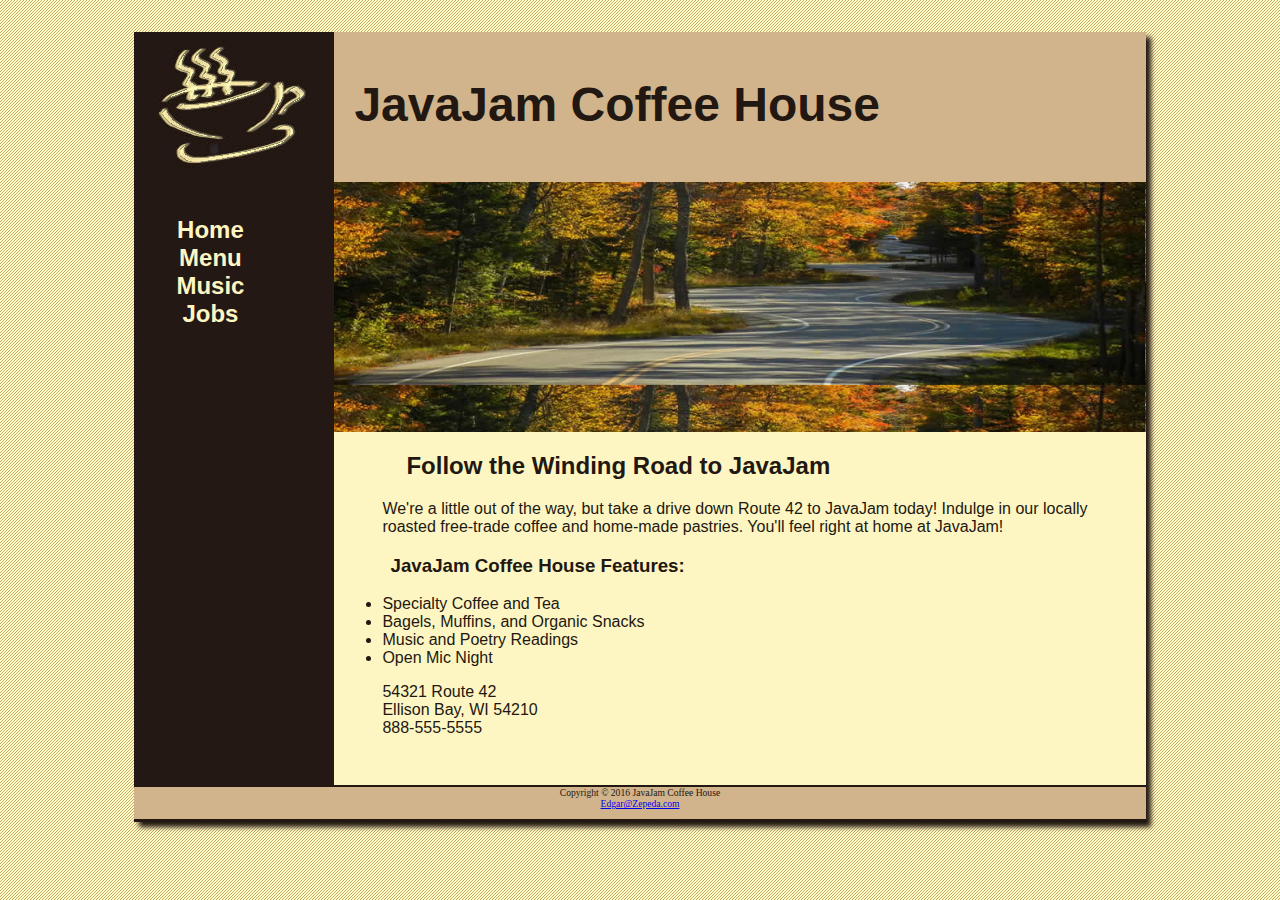
<file: index.html>
<!--JavaJam6-->
<!--Edgar Zepeda-->
<!DOCTYPE html>
<html lang="en">
<head>
<!--Name of the title-->
<title>JavaJam Coffee House</title>
<meta charset="utf-8">
<!--It gets the CSS information-->
<link href="javajam.css" rel="stylesheet" type="text/css">
<!--[If 1t IE 9]>
<script src="http://html5shim.google.com/svn/trunk/html5.js">
</script>
<![endif]-->
</head>
<!--The body of the webpage-->
<body>
		<!--The background of the header-->
		<div id="wrapper">
		<header>
		<!--The heading of the page-->
		<h1>JavaJam Coffee House</h1>
		</header>
		<!--navigation of the page-->
		<nav>
			  <ul>
				<li><a href="index.html">Home</a></li>
				<li><a href="Menu.html">Menu</a></li>
				<li><a href="Music.html">Music</a></li>
				<li><a href="Jobs.html">Jobs</a></li> 
			  </ul>
		</nav>
		<!--The main information of the page-->
		<main>
			<div id="heroroad">
			</div>
			<!--Displays the second heading-->
			<h2>Follow the Winding Road to JavaJam</h2>
			<p>We're a little out of the way, but take a drive down Route 42 to JavaJam today! Indulge in our locally roasted free-trade coffee and home-made pastries. You'll feel right at home at JavaJam!
			</p>
			<!--Displays the third heading of the page-->
			<h3>JavaJam Coffee House Features:</h3>
		<!--an order list for what the coffee shop offers--->
		<ul>
				<li>Specialty Coffee and Tea</li>
				<li>Bagels, Muffins, and Organic Snacks</li>
				<li>Music and Poetry Readings</li>
				<li>Open Mic Night</li>
		</ul>
		<!--Displays the contact information and address-->
		
		<p>54321 Route 42<br>Ellison Bay, WI 54210<br>888-555-5555</p>
		</main>
		<footer>
		Copyright &copy; 2016 JavaJam Coffee House<br>
		<a href="Edgar@Zepeda.com">Edgar@Zepeda.com</a>
		</footer>
		</div>
</body>
</html>
</file>
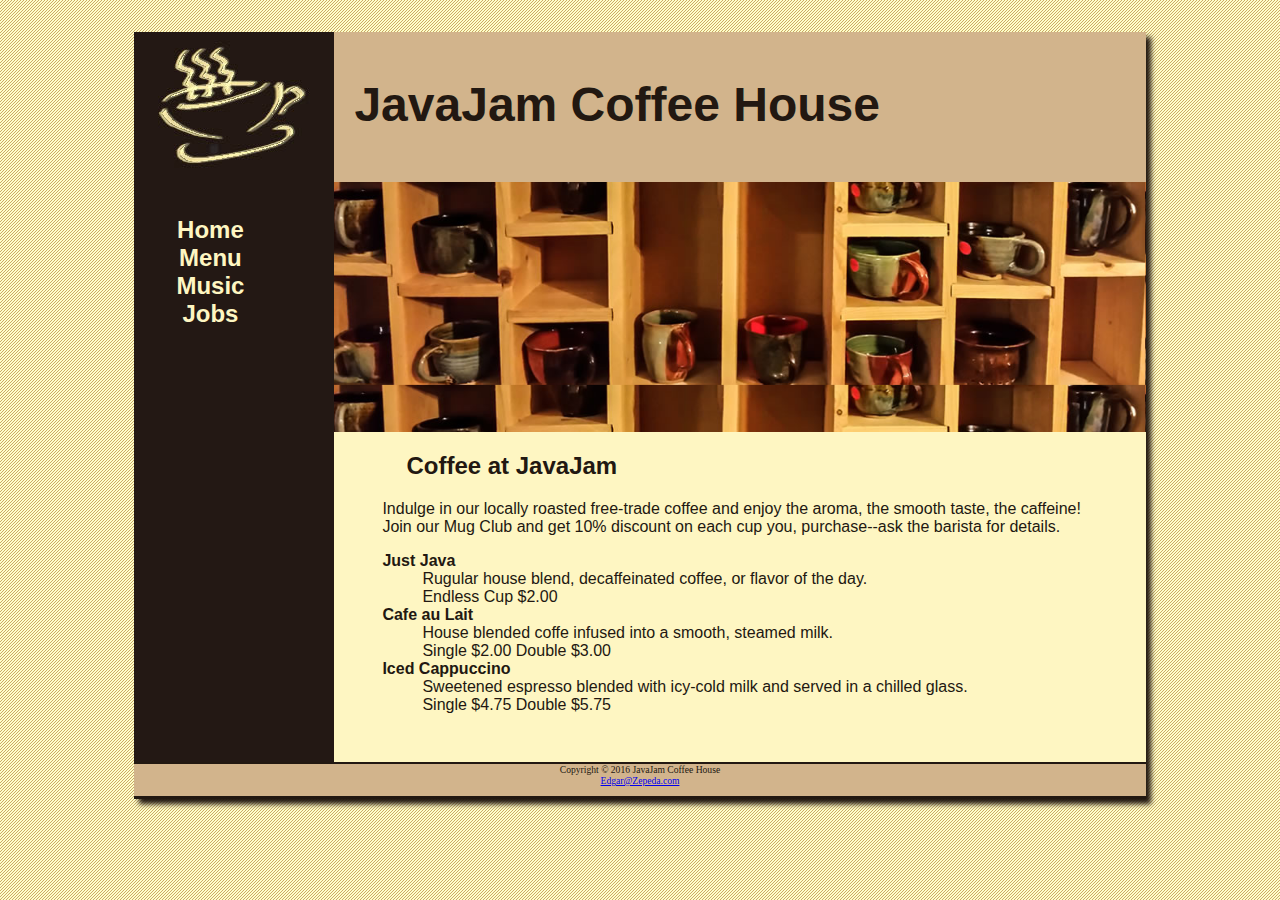
<file: menu.html>
<!--JavaJam music-->
<!--Edgar Zepeda-->
<!DOCTYPE html>
<html lang="en">
<head>
<!--Displays the title of the page-->
<title>JavaJam Coffee House Menu</title>
<meta charset="utf-8">
<!--link to the CSS file-->
<link href="javajam.css" rel="stylesheet">
</head>
<!--the body of the page-->
	<body>
	<div id="wrapper">
	<header>
	<!--Displays the heading of the page-->
	<h1>JavaJam Coffee House</h1>
	</header>
	<!--the page navigation-->
		<nav>
			  <ul>
				<li><a href="index.html">Home</a></li>
				<li><a href="Menu.html">Menu</a></li>
				<li><a href="Music.html">Music</a></li>
				<li><a href="Jobs.html">Jobs</a></li> 
			  </ul>
		</nav>
		<!--the main pages information-->
			<main>
				<div id="heromugs">
				</div>
				<!--Displays the second heading of the page-->
				<h2>Coffee at JavaJam</h2>
				<p>Indulge in our locally roasted free-trade coffee and enjoy the aroma, the smooth taste, the caffeine! Join our Mug Club and get 10% discount on each cup you, purchase--ask the barista for details.
				</p>
				<!--Dispays the menu-->
				<dl>
			   <dt><strong>Just Java</strong></dt>
				<dd>Rugular house blend, decaffeinated coffee, or flavor of the day. <br>Endless Cup $2.00</dd>
			   <dt><strong>Cafe au Lait</strong></dt>
				<dd>House blended coffe infused into a smooth, steamed milk. <br> Single $2.00 Double $3.00</dd>
			   <dt><strong>Iced Cappuccino</strong></dt>
				<dd>Sweetened espresso blended with icy-cold milk and served in a chilled glass. <br> Single $4.75 Double $5.75</dd>
				</dl>
			</main>
	<!--Contact infomation and address-->		
	<footer>
	Copyright &copy; 2016 JavaJam Coffee House <br>
	<a href="Edgar@Zepeda.com">Edgar@Zepeda.com</a>
	</footer>
	</div>
	</body>
</html>
</file>
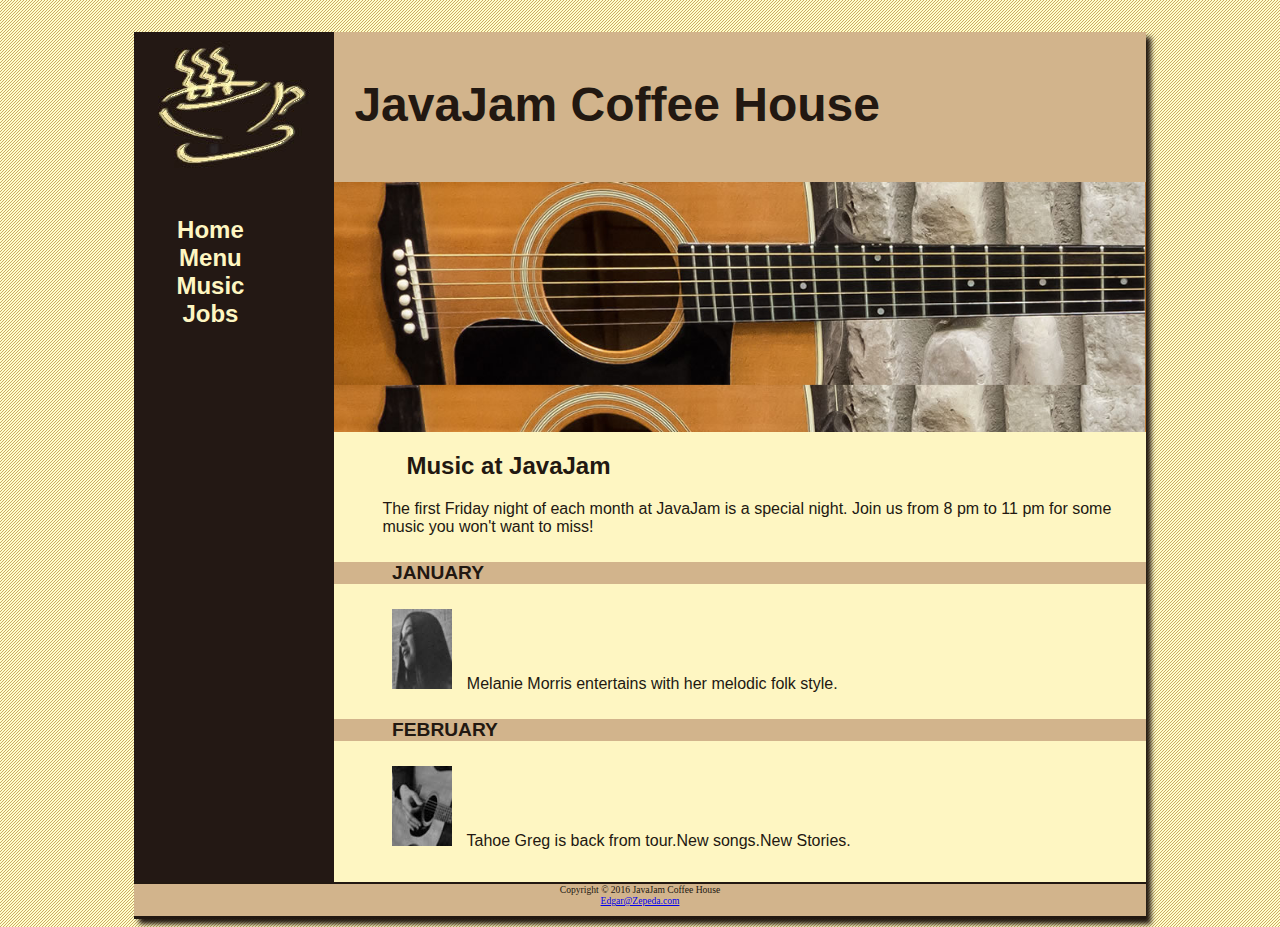
<file: music.html>
<!--JavaJam music-->
<!--Edgar Zepeda-->
<!DOCTYPE html>
<html lang="en">
<head>
<!--Title of the page-->
<title>JavaJam Coffee House Music</title>
<meta charset="utf-8">
<!--File of CSS-->
<link href="javajam.css" rel="stylesheet">
</head>
<!--body of the page-->
	<body>
		<div id="wrapper">
		<header>
		<!--displays the heading of the page-->
		<h1>JavaJam Coffee House</h1>
		</header>
		<!--The page navigation-->
		<nav>
			  <ul>
				<li><a href="index.html">Home</a></li>
				<li><a href="Menu.html">Menu</a></li>
				<li><a href="Music.html">Music</a></li>
				<li><a href="Jobs.html">Jobs</a></li> 
			  </ul>
		</nav>
	 <!--Displays the image of the guitar-->
		<main>
		<div id="heroguitar">
		</div>
		<!--Display the heading of the page-->
			<h2>Music at JavaJam</h2>
			<p>The first Friday night of each month at JavaJam is a special night. Join us from 8 pm to 11 pm for some music you won't want to miss!</p>
			<!--h4 is the heading for the months-->
			<h4>January</h4>
			<div class="details">	
			<!--img source is the image for the the pages-->
			<img src="melaniethumb.jpg" alt="MelanieThumb" width="80" height="80" class="floatleft">
			Melanie Morris entertains with her melodic folk style.
			</div>
			<h4>February</h4>
			<div class="details">
			<img src="gregthumb.jpg" alt="MelanieThumb" width="80" height="80" class="floatleft">
			Tahoe Greg is back from tour.New songs.New Stories.
		   </div>
		</main>
		<!--the end is the contact information and address to the place.-->
		<footer>
		Copyright &copy; 2016 JavaJam Coffee House <br>
		<a href="Edgar@Zepeda.com">Edgar@Zepeda.com</a>
		</footer>
		</div>
	</body>
</html>
</file>
<file: javajam.css>
body 	{background-color: #FCEBB6;
		color: #221811;
		font-family: Verdana, Arial, sans-serif;
		background-image: url(background.gif);
		}

header	{background-color: #D2B48C;
		height: 150px;
		background-image: url(javajamlogo.jpg);
		background-repeat: no-repeat;
		}
		
h1		{padding-top: 45px;
		padding-left: 220px;
		font-size: 3em;
		}

nav 		{text-align: center;
		font-weight: bold;
		font-size: 1.5em;
		padding-top: 10px;
		float: left;
		width: 200px;
		}

nav a    	{text-decoration: none;
		}

footer	{background-color: #D2B48C;
		font-size: .60em;
		font-family: italics;
		text-align: center;
		padding-bottom: 10px;
		border-top: 2px;
		border-top-color: #221811;
		border-bottom-style: solid;
		border-top-style: solid;
		}

#wrapper   {margin-right: auto;
		  margin-left: auto;
		  width: 80%;
		  min-width: 900px;
		  max-width: 1280px;
		  box-shadow: 5px 5px 5px;
		  background-color: #231814;
		  padding-left: 0px;
		  padding-right: 0px;
		  }

main		{padding-left: 0px;
		 padding-right: 0px;
		 padding-bottom: 2em;
		 display: block;
		 margin-left: 200px;
		 text-align:left;
		 background-color: #FEF6C2;
		 padding-top:0;
		 }
h2		{text-align: left;
		}
 h4		{background-color: #D2B48C;
		font-size: 1.2em;
		padding-left: 10px;
		text-align: left;
		text-transform: uppercase;
		border-bottom: thick;
		padding-bottom: 0px;
		float: clear;
		}
	
#details{padding-left: 20%;
		 padding-right: 20%;
		 overflow: auto;
		 }

img		{padding-left: 10px;
		 padding-right: 10px;
		 
		 }				 
#image	{ text-align: center;
		}
		*		 {box-sizing: border-box;
		}		 
#heroroad	{background-image: url("heroroad.jpg");
			 background-size: 100%;
			 height: 250px;
			 }
#heromugs	{background-image: url("heromugs.jpg");
			 background-size: 100%;
			 height: 250px;
			 }
#heroguitar	{background-image: url("heroguitar.jpg");
			 background-size: 100%;
			 height: 250px;
			 }			 
h2, h3 , h4, p, div, ul, dl {padding-left: 3em;
							  padding-right: 2em;
							}
dl {text-align: left
  }						
nav a:link	{color: #FEF6C2;
			}
nav a:visited{color: #D2B48C;
			} 
nav a:hover	{color: #CC9933;
			}
nav ul		{list-style: none;
			 padding-left: 0;
			 }			
#floatleft		{float: left;
			 padding-right: 20px;
			 padding-bottom: 20px;
			 }
header, nav, main, footer{ display: block;
						}
</file>
